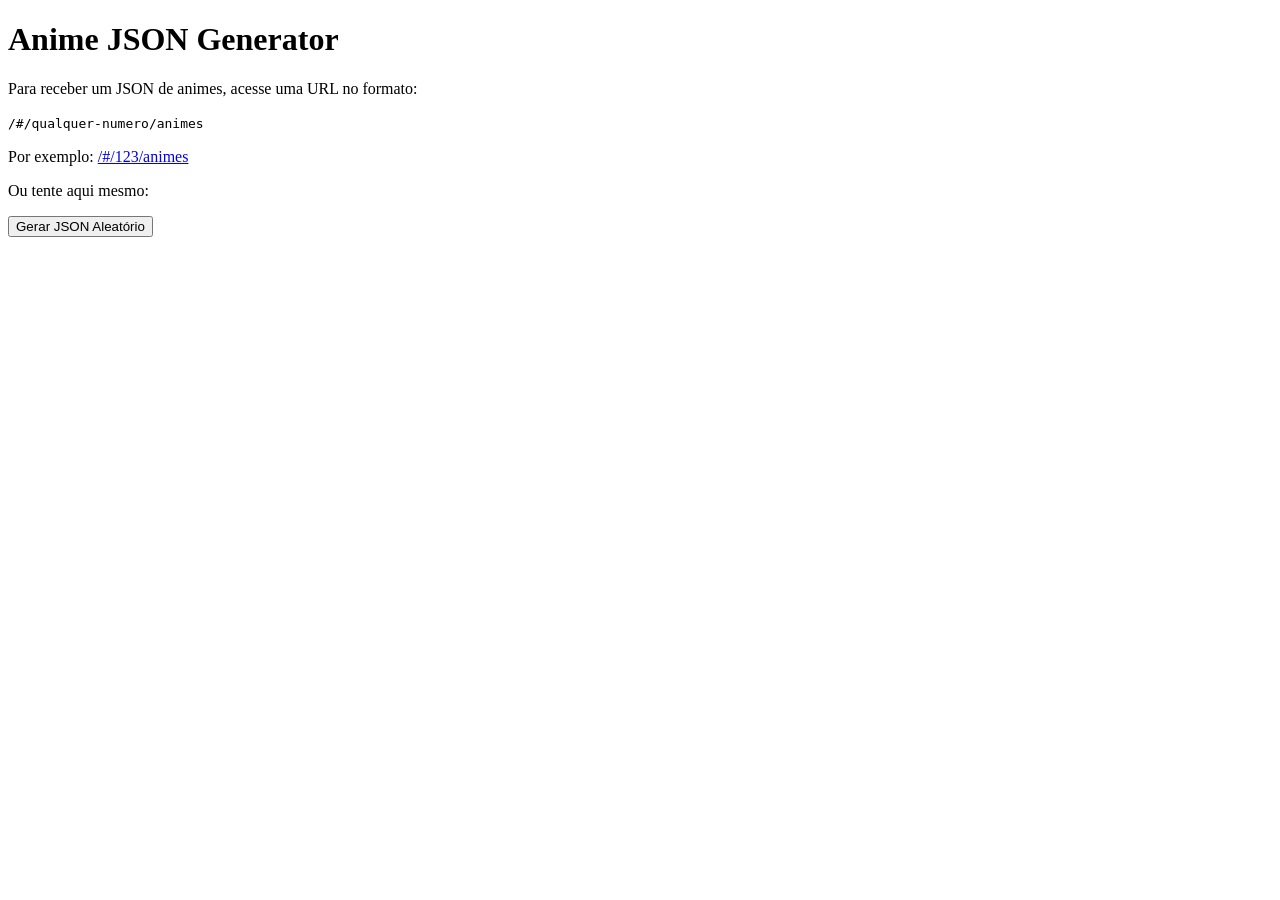
<file: index.html>
<!DOCTYPE html>
<html lang="pt-BR">
<head>
    <meta charset="UTF-8">
    <meta name="viewport" content="width=device-width, initial-scale=1.0">
    <title>Anime JSON Generator</title>
    <style>
        /* (Mantido igual ao anterior) */
    </style>
</head>
<body>
    <div class="container">
        <h1>Anime JSON Generator</h1>
        
        <div class="info">
            <p>Para receber um JSON de animes, acesse uma URL no formato:</p>
            <code>/#/qualquer-numero/animes</code>
            <p>Por exemplo: <a href="/#/123/animes" id="example-link">/#/123/animes</a></p>
        </div>

        <div id="json-display" style="display: none;">
            <h2>Resultado:</h2>
            <pre id="json-output"></pre>
        </div>

        <div class="try-it">
            <p>Ou tente aqui mesmo:</p>
            <button id="try-button">Gerar JSON Aleatório</button>
        </div>
    </div>

    <script>
        document.addEventListener('DOMContentLoaded', function() {
            checkUrl();
            
            document.getElementById('example-link').addEventListener('click', function(e) {
                e.preventDefault();
                window.location.hash = '/123/animes';
            });
            
            document.getElementById('try-button').addEventListener('click', function() {
                const randomNum = Math.floor(Math.random() * 1000);
                window.location.hash = `/${randomNum}/animes`;
            });
            
            window.addEventListener('hashchange', checkUrl);
        });
        
        function checkUrl() {
            const hash = window.location.hash.substring(1); // Remove o #
            const match = hash.match(/\/(\d+)\/animes/);
            
            const jsonDisplay = document.getElementById('json-display');
            const jsonOutput = document.getElementById('json-output');
            
            if (match) {
                const number = match[1];
                const animeData = generateAnimeData(number);
                
                jsonOutput.textContent = JSON.stringify(animeData, null, 2);
                jsonDisplay.style.display = 'block';
            } else {
                jsonDisplay.style.display = 'none';
            }
        }
        
        function generateAnimeData(number) {
            const animeTitles = [
                "Attack on Titan", "Demon Slayer", "Jujutsu Kaisen",
                "My Hero Academia", "One Piece", "Naruto",
                "Death Note", "Fullmetal Alchemist: Brotherhood",
                "Hunter x Hunter", "Steins;Gate"
            ];
            
            const count = number % 5 + 1;
            const animes = [];
            
            for (let i = 0; i < count; i++) {
                const randomIndex = (number.charCodeAt(i % number.length) + i) % animeTitles.length;
                animes.push({
                    id: i + 1,
                    title: animeTitles[randomIndex],
                    year: 2010 + (number.charCodeAt(i % number.length) % 15,
                    episodes: 12 + (number.charCodeAt(i % number.length) % 50,
                    rating: (3 + (number.charCodeAt(i % number.length) % 20) / 10).toFixed(1)
                });
            }
            
            return {
                requestId: number,
                timestamp: new Date().toISOString(),
                animes: animes,
                message: `Você solicitou dados de animes com o ID ${number}`
            };
        }
    </script>
</body>
</html>
</file>
